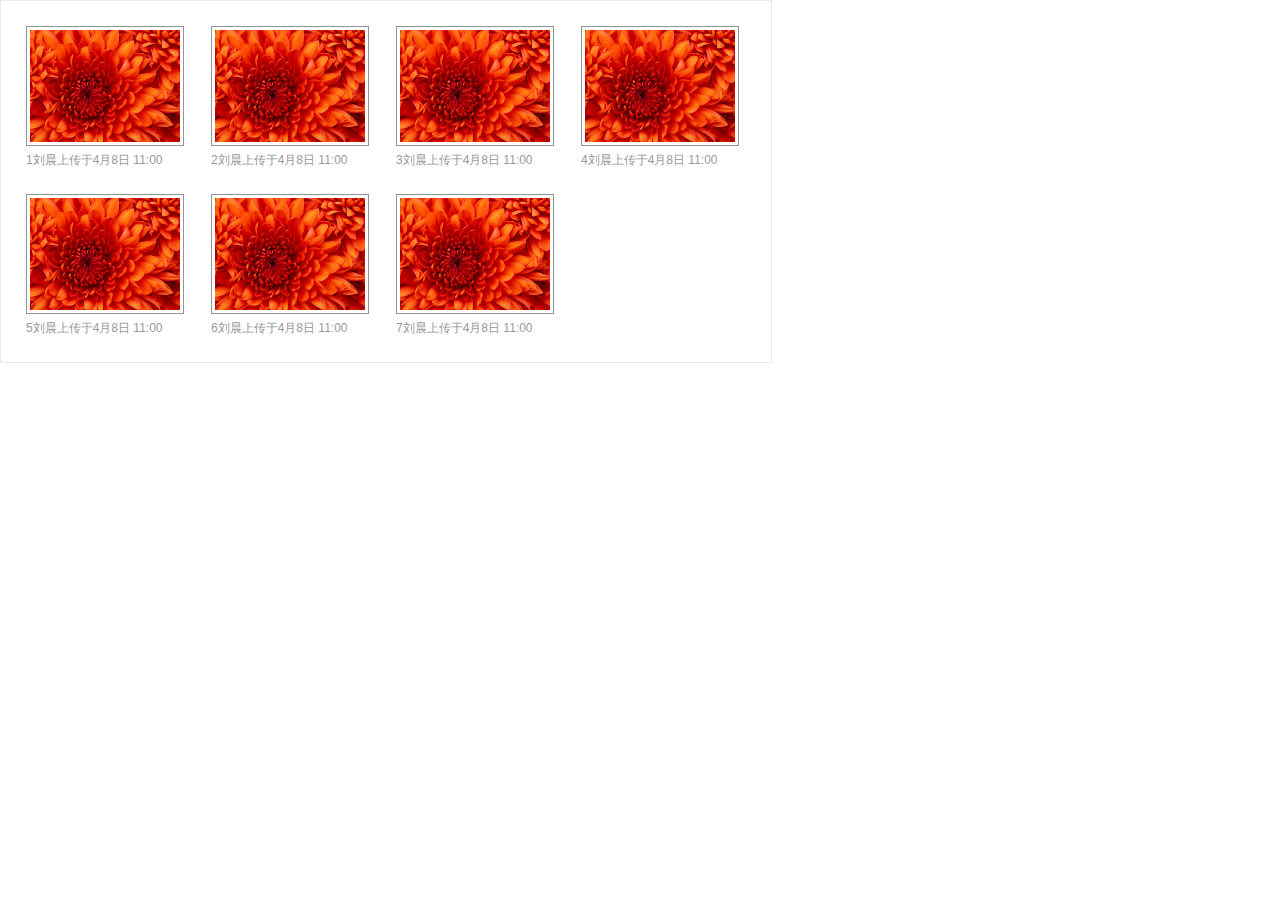
<file: ajax-json/index.html>
<!DOCTYPE html>
<html>
<head>
<meta http-equiv="Content-Type" content="text/html; charset=utf-8" />
<title>test</title>
<link href="style/base.css" rel="stylesheet" />
<link href="style/style.css" rel="stylesheet" />
<script src="js/jquery-1.9.1.min.js" type="text/javascript"></script>
<script src="js/Underscore.js" type="text/javascript"></script>
<script src="js/backbone.js" type="text/javascript"></script>
<script src="js/script.js" type="text/javascript"></script>
<!--[if lt IE 9]>
    <script src="js/html5.js" type="text/javascript"></script>
<![endif]-->
</head>

<body>

<section class="img-list-wrap fn-clear padb25">
  <ul id="listView" class="img-list">
  </ul>
</section>

</body>
</html>
</file>
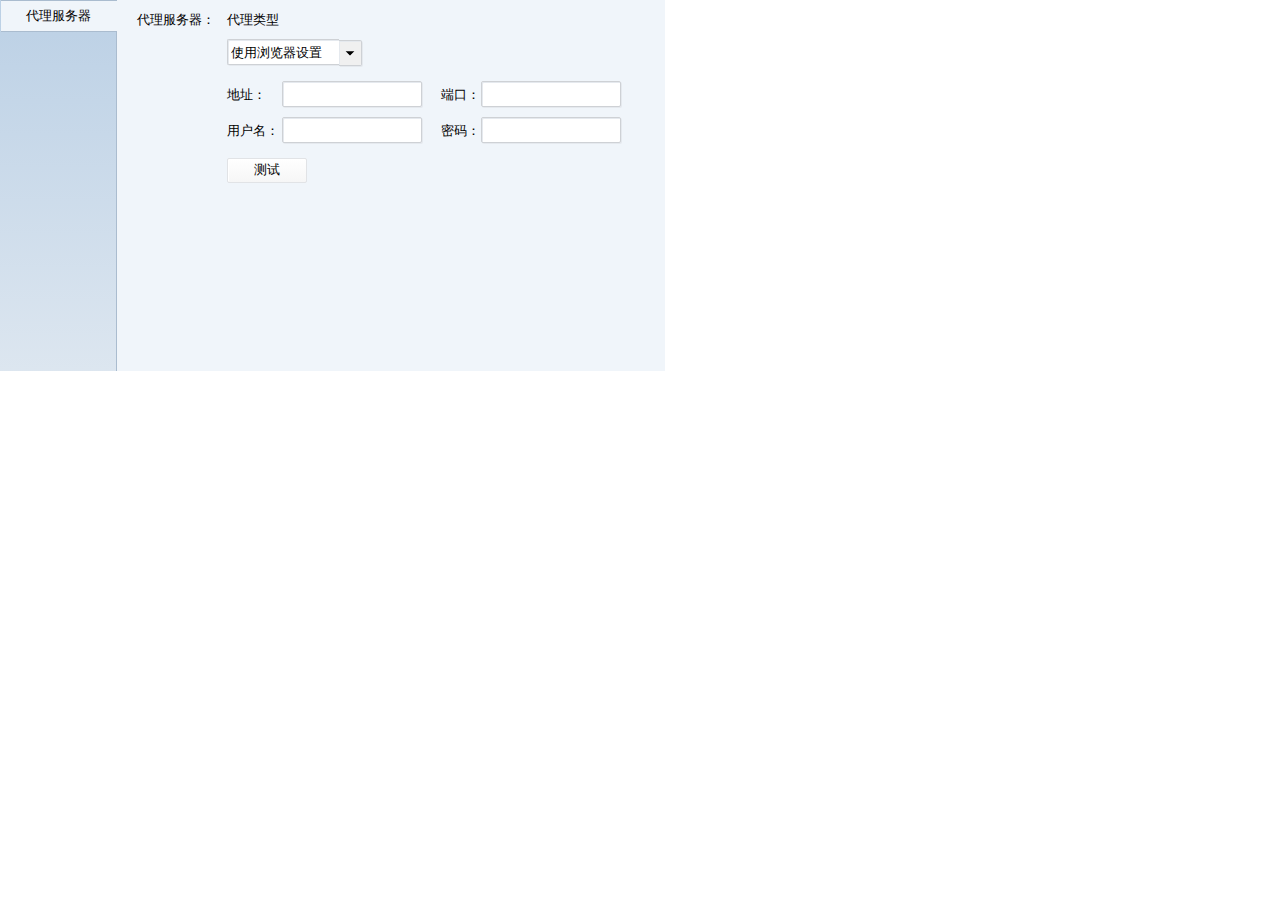
<file: fs.pc-interface-json/set-network.html>
<!DOCTYPE html>
<html>
<head>
<meta http-equiv="Content-Type" content="text/html; charset=utf-8" />
<title>set</title>
<link href="css/base.css" type="text/css" rel="stylesheet" />
<link href="css/web-common.css" type="text/css" rel="stylesheet" />
<script type="text/javascript" src="js/jquery-2.0.3.min.js"></script>
<script type="text/javascript" src="js/web-common.js"></script>
<script type="text/javascript">
        //接口 render
		$(function () {
            console.log('OptionsDialog.Network Html Loaded.');
			var agentSelType=$('#agent-sel-type'),
				agentAdress=$('#agent-adress'),
				agentPort=$('#agent-port'),
				agentUsername=$('#agent-username'),
				agentPassword=$('#agent-password'),
				agentBtn=$('#agent-btn');
			//console.log(agentSelType.val());
			var	pServer=agentAdress.val()+':'+agentPort.val();
			var sType='';
			if(agentSelType=='使用浏览器设置'){
				sType=1;
			}else if(agentSelType=='不使用代理'){
				sType=2;
			}else{
				sType=3;
			}
			var selListEl=$('.sm-sel-list');
			selListEl.find('a').click(function(){
				var meElVal=$(this).html();
				if(meElVal == '使用浏览器设置'){
					agentAdress.prop('disabled',true);
					agentPort.prop('disabled',true);
					agentUsername.prop('disabled',false);
					agentPassword.prop('disabled',false);
				}else if(meElVal == '不使用代理'){
					agentAdress.prop('disabled',true);
					agentPort.prop('disabled',true);
					agentUsername.prop('disabled',true);
					agentPassword.prop('disabled',true);
				}else{
					agentAdress.prop('disabled',false);
					agentPort.prop('disabled',false);
					agentUsername.prop('disabled',false);
					agentPassword.prop('disabled',false);
				}
				var paramJson = {
						"Pwd":agentPassword.val(),
						"Server":pServer,
						"Type":sType,
						"User":agentUsername.val()
					}; 
				var rst=SM.exec('/ChangeBatch/代理服务器', '', paramJson );
				console.log(rst);
			});
			//btn smit
			agentBtn.click(function(){
				var paramJson = {
						"Pwd":agentPassword.val(),
						"Server":pServer,
						"Type":sType,
						"User":agentUsername.val()
					}; 
				var rst=SM.exec('/ChangeBatch/代理服务器', '', paramJson );
				console.log(rst);
			});
            var paramValue = '';
            var jsonValue = {};
            SM.ajax('/LoadOptions/All', paramValue, jsonValue, function (status, desc, json) {
					if (status == 200) {
						var s = JSON.stringify(json);
						console.log(s);
						var proxy = json.ProxySetting;
						if (typeof proxy == 'object') {
							var s = JSON.stringify(proxy);
							console.log(s);
						}
						else {
							console.log('view Default Proxy Setting');
						}
					}
				});
	
			});
			function testChangeBatch() {
				var paramValue = '';
				var jsonValue = { 'Type': 3, 'Server': '192.168.20.41:8080', 'User': 'alario', "Pwd": '123456' };
				SM.ajax('/ChangeBatch/ProxySetting', paramValue, jsonValue, function (status, desc, json) {
					if (status == 200) {
						var s = JSON.stringify(json);
						console.log(s);

					}
            });
        }
    </script>
</head>

<body>
<section class="set-wrap fn-clear">
	<!-- set left start -->
	<aside class="set-left-wrap fn-left">
    	<ul class="set-left-list">
        	<li class="sla-on"><a href="javascript:;">代理服务器</a></li>
        </ul>
    </aside>
    <!-- set left end -->
    <!-- set right start -->
    <article class="set-main-wrap fn-left">
    	<!-- section 代理服务器 -->
        <section class="sm-section section-agent" id="section-agent-tpl">
        	<dl class="sm-section-list fn-clear">
            	<dt class="fn-left">代理服务器：</dt>
                <dd class="fn-left">
                	<div class="ssl-item">代理类型</div>
                    <div class="ssl-item">
                    	<div class="sm-sel-wrap">
                        	<input type="text" class="sm-sel-text" value="使用浏览器设置" readonly /><button class="sm-sel-btn"></button>
                        	<p class="sm-sel-list" style="display:none;">
                            	<a href="javascript:;">使用浏览器设置</a>
                                <a href="javascript:;">不使用代理</a>
                                <a href="javascript:;">自定义代理</a>
                            </p>
                        </div>
                    </div>
                	<div class="ssl-item margt15">
                    	<label class="sm-dl-label">地址：</label><input type="text" class="sm-inp-text" style="width:135px;" />
                        <label class="sm-dl-label dl-label-r">端口：</label><input type="text" class="sm-inp-text" style="width:135px;" />
                    </div>
                    <div class="ssl-item">
                    	<label class="sm-dl-label">用户名：</label><input type="text" class="sm-inp-text" style="width:135px;" />
                        <label class="sm-dl-label dl-label-r">密码：</label><input type="password" class="sm-inp-text" style="width:135px;" />
                    </div>
                    <div class="ssl-item margt15"><button style="width:80px;" class="sm-button">测试</button></div>
                </dd>
            </dl>
        </section>
        
        
    </article>
    <!-- set right end -->
</section>
</body>
</html>
</file>
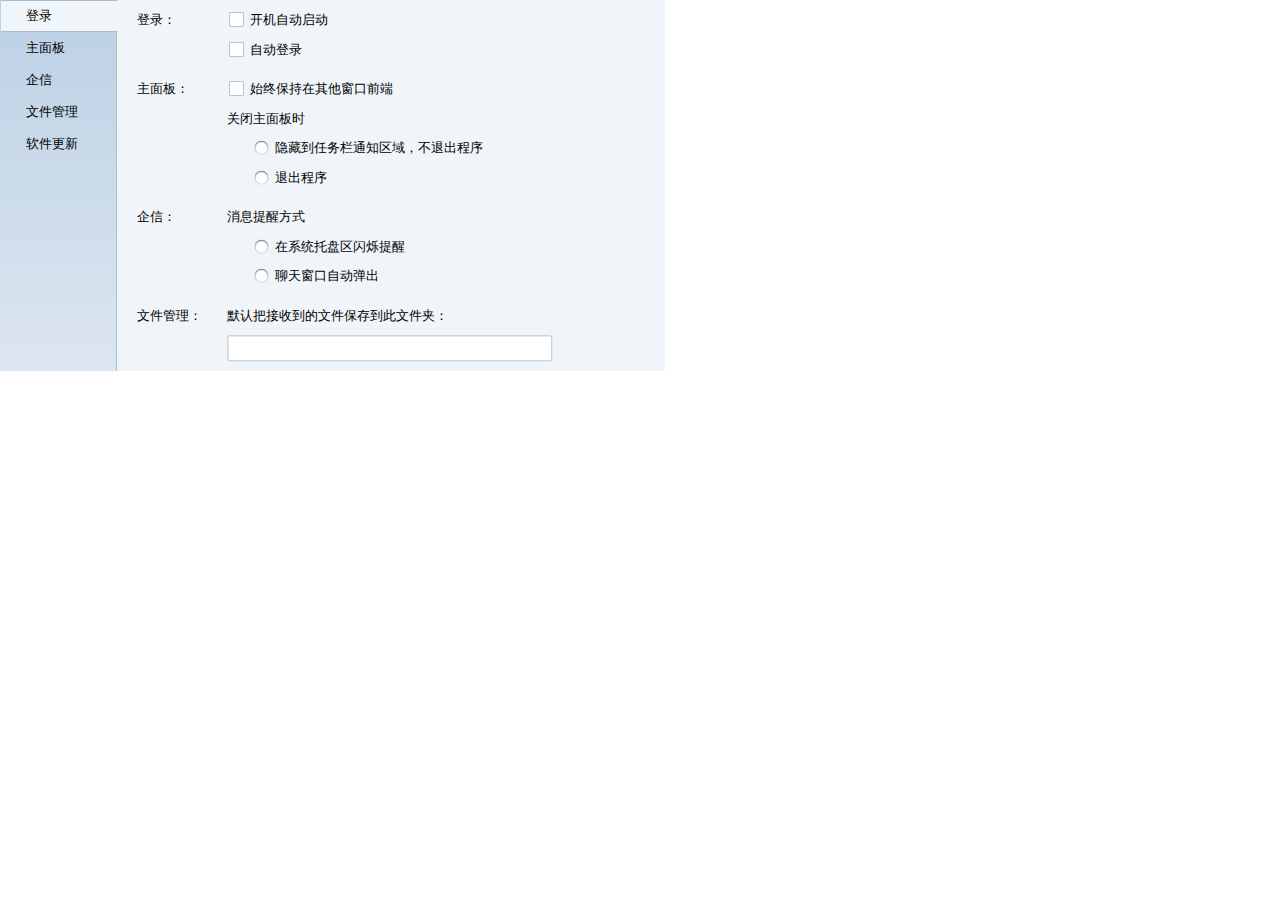
<file: fs.pc-interface-json/set.-basic.html>
<!DOCTYPE html>
<html>
<head>
<meta http-equiv="Content-Type" content="text/html; charset=utf-8" />
<title>set</title>
<link href="css/base.css" type="text/css" rel="stylesheet" />
<link href="css/web-common.css" type="text/css" rel="stylesheet" />
<script type="text/javascript" src="js/jquery-2.0.3.min.js"></script>
<script type="text/javascript" src="js/web-common.js"></script>
<script type="text/javascript">
        $(function () {
			//接口 render
            console.log('OptionsDialog.Basic Html Loaded.');
            var paramValue = '';
            var jsonValue = {};
			//checkbox update style functon
			function chkfun(chkname){
				if(chkname.is(':checked')){
					chkname.parent().addClass('cbkw-on');
				}else{
					chkname.parent().removeClass('cbkw-on');
				}
			}
			//radio update style functon
			function radfun(radname){
				if(radname.is(':checked')){
					radname.parents('.radio-filter-wrap').find('.radio-wrap').removeClass('radw-on')
					radname.parent().addClass('radw-on');
				}else{
					radname.parent().removeClass('radw-on');
				}
			}
			//checkbox var
			var smOpenpcStartup=$('#sm-openpc-startup'),
				smAutoLogin=$('#sm-auto-login'),
				smOtherBefore=$('#sm-other-before'),
				smOpenUpdate=$('#sm-open-update');
			//radio var
			var smHideStus=$('#sm-hide-stus'),
				smOutSoft=$('#sm-out-soft'),
				smStusFlash=$('#sm-stus-flash'),
				smAutoAlert=$('#sm-auto-alert'),
				smSaveDoc=$('#sm-save-doc'),
				smUserCustom=$('#sm-user-custom');
			//file catalog var
			var fileCatalogText=$('#file-catalog-text'),
				fileCatalogEdit=$('#file-catalog-edit'),
				fileCatalogOpen=$('#file-catalog-open');
			var choiceMfileText=$('#choice-mfile-text'),
				choiceMfileBtn=$('#choice-mfile-btn'),
				justClearBtn=$('#just-clear-btn');	
            SM.ajax('/LoadOptions/All', paramValue, jsonValue, function (status, desc, json) {
                if (status == 200) {
                    var s = JSON.stringify(json);
                    console.log(s);
					//checkbox response get
					var chkOpenpcStartup=json['开机自动启动'],
						chkAutoLogin=json['自动登录'],
						chkOtherBefore=json['始终保持在其他窗口前端'],
						chkOpenUpdate=json['开启后台检查更新'];
					//checkbox render
					smOpenpcStartup.attr('checked',chkOpenpcStartup);
                    chkfun(smOpenpcStartup);
					smAutoLogin.attr('checked',chkAutoLogin);
                    chkfun(smAutoLogin);
					smOtherBefore.attr('checked',chkOtherBefore);
                    chkfun(smOtherBefore);
					smOpenUpdate.attr('checked',chkOpenUpdate);
                    chkfun(smOpenUpdate);
					//radio response get
					var radClosePanel=json['关闭主面板时'],
						radInfoRemind=json['消息提醒方式'];
					//radio render
					if(radClosePanel == 1){
						smHideStus.attr('checked',true);
						smOutSoft.attr('checked',false);
					}else if(radClosePanel == 2){
						smHideStus.attr('checked',false);
						smOutSoft.attr('checked',true);
					}else{
						smHideStus.attr('checked',false);
						smOutSoft.attr('checked',false);
					}
					radfun(smHideStus);
					radfun(smOutSoft);
					if(radInfoRemind == 1){
						smStusFlash.attr('checked',true);
						smAutoAlert.attr('checked',false);
					}else if(radInfoRemind == 2){
						smStusFlash.attr('checked',false);
						smAutoAlert.attr('checked',true);
					}else{
						smStusFlash.attr('checked',false);
						smAutoAlert.attr('checked',false);
					}
					radfun(smStusFlash);
					radfun(smAutoAlert);
					//file catalog response get	
					var fileTextCatalog=json['接收文件目录'];
					//file catalog render
					fileCatalogText.val(fileTextCatalog);	
					fileCatalogEdit.click(function(){
						var paramJson = { '当前目录' : fileCatalogText.val() };
						var rst=SM.exec( '/FileManage/接收文件更改目录', '', paramJson );
						console.log( rst );
						fileCatalogText.val( rst.desc );
					});
					fileCatalogOpen.click(function(){
						var paramJson = { '当前目录' : fileCatalogText.val() };
						var rst=SM.exec( '/FileManage/打开文件夹', '', paramJson );
					});
					//choice personal file get
					var radChoiceFile=json['个人文件夹'].Choice,
						dirChoiceFile=json['个人文件夹'].Dir;
					//choice personal file render
					if(radChoiceFile == 1){
						smSaveDoc.attr('checked',true);
						smUserCustom.attr('checked',false);
						choiceMfileBtn.prop('disabled',true);
						choiceMfileBtn.addClass('btn-disabled');
					}else if(radChoiceFile == 2){
						smSaveDoc.attr('checked',false);
						smUserCustom.attr('checked',true);
						choiceMfileBtn.prop('disabled',false);
						choiceMfileBtn.removeClass('btn-disabled');
					}else{
						smSaveDoc.attr('checked',false);
						smUserCustom.attr('checked',false);
					}
					radfun(smSaveDoc);
					radfun(smUserCustom);
					//浏览
					choiceMfileText.val(dirChoiceFile);	
                }
            });
			//checkbox require post
            smOpenpcStartup.click(function () {
                var paramString = this.checked ? 'Yes' : 'No';
                var paramJson = {};
				var rst = SM.exec( '/ChangeChecked/开机自动启动', paramString, paramJson );
				console.log( rst.status );
            });
			smAutoLogin.click(function () {
                var paramString = this.checked ? 'Yes' : 'No';
                var paramJson = {};
				var rst = SM.exec( '/ChangeChecked/自动登录', paramString, paramJson );
				console.log( rst.status );
            });
			smOtherBefore.click(function () {
                var paramString = this.checked ? 'Yes' : 'No';
                var paramJson = {};
				var rst = SM.exec( '/ChangeChecked/始终保持在其他窗口前端', paramString, paramJson );
				console.log( rst.status );
            });
			smOpenUpdate.click(function () {
                var paramValue = this.checked ? 'Yes' : 'No';
                var jsonValue = {};
                SM.ajax('/ChangeChecked/开启后台检查更新',paramValue, jsonValue, function (status, desc, json) {
					 console.log( status );
					 console.log( desc );
					 console.log( json );
				});	
            });
			//radio require post
			var mpanelRadio=$('.set-radio').filter("input[name='mpanelRadio']");
            mpanelRadio.click(function () {
                var itemValue = $(this).val();
                var paramJson = {};
				var rst = SM.exec( '/ChangeSelectValue/关闭主面板时', itemValue, paramJson );
				console.log( rst.status );
            });
			var mqxRadio=$('.set-radio').filter("input[name='mqxRadio']");
            mqxRadio.click(function () {
                var itemValue = $(this).val();
                var paramJson = {};
				var rst = SM.exec( '/ChangeSelectValue/消息提醒方式', itemValue, paramJson );
				console.log( rst.status );
            });
			var mfileRadio=$('.set-radio').filter("input[name='mfileRadio']");
            mfileRadio.click(function () {
                var itemValue = $(this).val();
				var taction='';
				if(itemValue == 1){
					choiceMfileBtn.prop('disabled',true);
					choiceMfileBtn.addClass('btn-disabled');
					taction='Radio';
				}else{
					choiceMfileBtn.prop('disabled',false);
					choiceMfileBtn.removeClass('btn-disabled');
					taction='Browse';
				}
                var paramJson = {'Choice': 2, 'Dir': choiceMfileText.val(), Action: taction};
				var rst = SM.exec( '/FileManage/个人文件夹', itemValue, paramJson );
				console.log( rst.status );
				
            });
			choiceMfileBtn.click(function(){
				var paramJson = {'Choice': 2, 'Dir': choiceMfileText.val(), Action: 'Browse'};
				var rst=SM.exec( '/FileManage/个人文件夹', '', paramJson );
				console.log( rst.status );
			});
			//clear file require post
            justClearBtn.click(function () {
                var paramValue = '';
                var jsonValue = {};
                var rst = SM.ajax('/FileManage/清理个人文件夹',paramValue, jsonValue, function (status, desc, json) {
				});
				//console.log( rst.status );	
            });
        });
    </script>
</head>

<body>
<section class="set-wrap fn-clear">
	<!-- set left start -->
	<aside class="set-left-wrap fn-left">
    	<ul class="set-left-list">
        	<li class="sla-on"><a href="javascript:;">登录</a></li>
            <li><a href="javascript:;">主面板</a></li>
            <li><a href="javascript:;">企信</a></li>
            <li><a href="javascript:;">文件管理</a></li>
            <li><a href="javascript:;">软件更新</a></li>
        </ul>
    </aside>
    <!-- set left end -->
    <!-- set right start -->
    <article class="set-main-wrap fn-left">
    	<!-- section 登录 -->
        <section class="sm-section" id="section-login-tpl">
        	<dl class="sm-section-list fn-clear">
            	<dt class="fn-left">登录：</dt>
                <dd class="fn-left">
                	<div class="ssl-item">
                    	<span class="checkbox-wrap"><input type="checkbox" id="sm-openpc-startup" class="set-checkbox" /></span>
                    	<label class="checkbox-label" for="sm-openpc-startup">开机自动启动</label>
                    </div>
                    <div class="ssl-item">
                    	<span class="checkbox-wrap"><input type="checkbox" id="sm-auto-login" class="set-checkbox" /></span>
                    	<label class="checkbox-label" for="sm-auto-login">自动登录</label>
                    </div>
                </dd>
            </dl>
        </section>
        <!-- section 主面板 -->
        <section class="sm-section" id="section-mpanel-tpl">
        	<dl class="sm-section-list fn-clear">
            	<dt class="fn-left">主面板：</dt>
                <dd class="fn-left">
                	<div class="ssl-item">
                    	<span class="checkbox-wrap"><input type="checkbox" id="sm-other-before" class="set-checkbox" /></span>
                    	<label class="checkbox-label" for="sm-other-before">始终保持在其他窗口前端</label>
                    </div>
                    <div class="ssl-item">关闭主面板时</div>
                    <div class="radio-filter-wrap">
                        <div class="ssl-item margl25">
                            <span class="radio-wrap"><input type="radio" name="mpanel-radio" id="sm-hide-stus" class="set-radio" /></span>
                            <label class="radio-label" for="sm-hide-stus">隐藏到任务栏通知区域，不退出程序</label>
                        </div>
                        <div class="ssl-item margl25">
                            <span class="radio-wrap"><input type="radio" name="mpanel-radio" id="sm-out-soft" class="set-radio" /></span>
                            <label class="radio-label" for="sm-out-soft">退出程序</label>
                        </div>
                    </div>
                </dd>
            </dl>
        </section>
        <!-- section 企信 -->
        <section class="sm-section" id="section-mqx-tpl">
        	<dl class="sm-section-list fn-clear">
            	<dt class="fn-left">企信：</dt>
                <dd class="fn-left">
                    <div class="ssl-item">消息提醒方式</div>
                    <div class="radio-filter-wrap">
                        <div class="ssl-item margl25">
                            <span class="radio-wrap"><input type="radio" name="mqx-radio" id="sm-stus-flash" class="set-radio" /></span>
                            <label class="radio-label" for="sm-stus-flash">在系统托盘区闪烁提醒</label>
                        </div>
                        <div class="ssl-item margl25">
                            <span class="radio-wrap"><input type="radio" name="mqx-radio" id="sm-auto-alert" class="set-radio" /></span>
                            <label class="radio-label" for="sm-auto-alert">聊天窗口自动弹出</label>
                        </div>
                    </div>
                </dd>
            </dl>
        </section>
        <!-- section 文件管理 -->
        <section class="sm-section" id="section-mfile-tpl">
        	<dl class="sm-section-list fn-clear">
            	<dt class="fn-left">文件管理：</dt>
                <dd class="fn-left">
                	<div class="ssl-item">默认把接收到的文件保存到此文件夹：</div>
                    <div class="ssl-item"><input type="text" class="sm-inp-text" style="width:320px;" /></div>
                    <div class="ssl-item"><button class="sm-button">更改目录</button><button class="sm-button margl10">打开文件夹</button></div>
                    <div class="ssl-item">选择个人文件夹（用于保存消息记录等数据）的保存位置</div>
                    <div class="radio-filter-wrap">
                        <div class="ssl-item margl25">
                            <span class="radio-wrap"><input type="radio" name="mfile-radio" id="sm-save-doc" class="set-radio" /></span>
                            <label class="radio-label" for="sm-save-doc">保存到我的文档</label>
                        </div>
                        <div class="ssl-item margl25">
                            <span class="radio-wrap"><input type="radio" name="mfile-radio" id="sm-user-custom" class="set-radio" /></span>
                            <label class="radio-label" for="sm-user-custom">自定义</label>
                        </div>
                    </div>
                    <div class="ssl-item"><input type="text" class="sm-inp-text" style="width:260px;" /><button class="sm-button margl10 btn-disabled">浏览</button></div>
                    <div class="ssl-item">您可以清理个人文件夹中的消息记录、图片等内容，释放磁盘空间</div>
                    <div class="ssl-item"><button class="sm-button">立即清理</button></div>
                </dd>
            </dl>
        </section>
        <!-- section 软件更新 -->
        <section class="sm-section" id="section-mupdate-tpl">
        	<dl class="sm-section-list fn-clear">
            	<dt class="fn-left">软件更新：</dt>
                <dd class="fn-left">
                    <div class="ssl-item">
                    	<span class="checkbox-wrap"><input type="checkbox" id="sm-open-update" class="set-checkbox" /></span>
                    	<label class="checkbox-label" for="sm-open-update">开启后台检查更新</label>
                    </div>
                </dd>
            </dl>
        </section>
        
    </article>
    <!-- set right end -->
</section>
</body>
</html>
</file>
<file: ajax-json/style/base.css>
@charset "utf-8";
 
/* 
	@名称: base
	@功能: 重设浏览器默认样式
*/
 
/* 防止用户自定义背景颜色对网页的影响，添加让用户可以自定义字体 */
html{
	color:#000;background:#fff;
	-webkit-text-size-adjust: 100%;
    -ms-text-size-adjust: 100%;
}

/* 内外边距通常让各个浏览器样式的表现位置不同 */
body,div,dl,dt,dd,ul,ol,li,h1,h2,h3,h4,h5,h6,pre,code,form,fieldset,legend,input,textarea,p,blockquote,th,td,hr,button,article,aside,details,figcaption,figure,footer,header,hgroup,menu,nav,section {
	margin:0;padding:0;
}
 
/* 重设 HTML5 标签, IE 需要在 js 中 createElement(TAG) */
article,aside,details,figcaption,figure,footer,header,hgroup,menu,nav,section { 
    display:block;
}
 
/* HTML5 媒体文件跟 img 保持一致 */
audio,canvas,video {
    display: inline-block;*display: inline;*zoom: 1;
}
 
/* 要注意表单元素并不继承父级 font 的问题 */
body,button,input,select,textarea{
	font:12px/1.5 tahoma,arial,\5b8b\4f53;
}
input,select,textarea{
	font-size:100%;
}
 
/* 去掉各Table  cell 的边距并让其边重合 */
table{
	border-collapse:collapse;border-spacing:0;
}
 
/* IE bug fixed: th 不继承 text-align*/
th{
	text-align:inherit;
}
 
/* 去除默认边框 */
fieldset,img{
	border:0;
}
 
/* ie6 7 8(q) bug 显示为行内表现 */
iframe{
	display:block;
}
 
/* 去掉 firefox 下此元素的边框 */
abbr,acronym{
	border:0;font-variant:normal;
}
 
/* 一致的 del 样式 */
del {
	text-decoration:line-through;
}
 
address,caption,cite,code,dfn,em,th,var {
	font-style:normal;
	font-weight:500;
}
 
/* 去掉列表前的标识, li 会继承 */
ol,ul {
	list-style:none;
}
 
/* 对齐是排版最重要的因素, 别让什么都居中 */
caption,th {
	text-align:left;
}
 
/* 来自yahoo, 让标题都自定义, 适应多个系统应用 */
h1,h2,h3,h4,h5,h6 {
	font-size:100%;
	font-weight:500;
}
 
q:before,q:after {
	content:'';
}
 
/* 统一上标和下标 */
sub, sup {
    font-size: 75%; line-height: 0; position: relative; vertical-align: baseline;
}
sup {top: -0.5em;}
sub {bottom: -0.25em;}
 
 
 
/* 让链接在 hover 状态下显示下划线 */
a:hover {
	text-decoration:underline;
}
 
/* 默认不显示下划线，保持页面简洁 */
ins,a {
	text-decoration:none;
}
 
/* 清理浮动 */
.fn-clear:after {
	visibility:hidden;
	display:block;
	font-size:0;
	content:" ";
	clear:both;
	height:0;
}
.fn-clear {
	zoom:1; /* for IE6 IE7 */
}
 
/* 隐藏, 通常用来与 JS 配合 */
body .fn-hide {
	display:none;
}
 
/* 设置内联, 减少浮动带来的bug */
.fn-left,.fn-right {
	display:inline;
}
.fn-left {
	float:left;
}
.fn-right {
	float:right;
}
</file>
<file: ajax-json/style/style.css>
.orange{color:#dd4b39!important;}
.grey{color:#999999!important;}
.marg10{margin-top:10px;}
.padb25{padding-bottom:25px;}
input{outline:none;}
input,input[type=checkbox]{vertical-align:middle;}
.position_re{position:relative;}

.img-list-wrap{width:770px;border:#ebebeb solid 1px;}

.img-list{}
.img-list li{width:160px;float:left;margin:25px 0 0 25px;text-align:left;display:inline;}
.img-list li img{width:150px;height:112px;border:#949494 solid 1px;padding:3px;}
.img-list li span{color:#999999;display:block;}
</file>
<file: fs.pc-interface-json/css/base.css>
@charset "utf-8";

/* 
    @名称: base
    @功能: 重设浏览器默认样式
*/

/* 防止用户自定义背景颜色对网页的影响，添加让用户可以自定义字体 */
html{
    color:#000;background:#fff;
    -webkit-text-size-adjust: 100%;
    -ms-text-size-adjust: 100%;
}

/* 内外边距通常让各个浏览器样式的表现位置不同 */
body,div,dl,dt,dd,ul,ol,li,h1,h2,h3,h4,h5,h6,pre,code,form,fieldset,legend,input,textarea,p,blockquote,th,td,hr,button,article,aside,details,figcaption,figure,footer,header,hgroup,menu,nav,section {
    margin:0;padding:0;
}

/* 重设 HTML5 标签, IE 需要在 js 中 createElement(TAG) */
article,aside,details,figcaption,figure,footer,header,hgroup,menu,nav,section { 
    display:block;
}

/* HTML5 媒体文件跟 img 保持一致 */
audio,canvas,video {
    display: inline-block;*display: inline;*zoom: 1;
}

/* 要注意表单元素并不继承父级 font 的问题 */
body,button,input,select,textarea{
    font:13px/1.5 tahoma,arial,\5b8b\4f53;
}
input,select,textarea{
    font-size:100%;
}

/* 去掉各Table  cell 的边距并让其边重合 */
table{
    border-collapse:collapse;border-spacing:0;
}

/* IE bug fixed: th 不继承 text-align*/
th{
    text-align:inherit;
}

/* 去除默认边框 */
fieldset,img{
    border:0;
}

/* ie6 7 8(q) bug 显示为行内表现 */
iframe{
    display:block;
}

/* 去掉 firefox 下此元素的边框 */
abbr,acronym{
    border:0;font-variant:normal;
}

/* 一致的 del 样式 */
del {
    text-decoration:line-through;
}

address,caption,cite,code,dfn,em,th,var {
    font-style:normal;
    font-weight:500;
}

/* 去掉列表前的标识, li 会继承 */
ol,ul {
    list-style:none;
}

/* 对齐是排版最重要的因素, 别让什么都居中 */
caption,th {
    text-align:left;
}

/* 来自yahoo, 让标题都自定义, 适应多个系统应用 */
h1,h2,h3,h4,h5,h6 {
    font-size:100%;
    font-weight:500;
}

q:before,q:after {
    content:'';
}

/* 统一上标和下标 */
sub, sup {
    font-size: 75%; line-height: 0; position: relative; vertical-align: baseline;
}
sup {top: -0.5em;}
sub {bottom: -0.25em;}



/* 让链接在 hover 状态下显示下划线 */
a:hover {
    text-decoration:underline;
}

/* 默认不显示下划线，保持页面简洁 */
ins,a {
    text-decoration:none;
}

/* 清理浮动 */
.fn-clear:after {
    visibility:hidden;
    display:block;
    font-size:0;
    content:" ";
    clear:both;
    height:0;
}
.fn-clear {
    zoom:1; /* for IE6 IE7 */
}

/* 隐藏, 通常用来与 JS 配合 */
body .fn-hide {
    display:none;
}
body .fn-hide-abs {
    position: absolute;
    top:-10000px;
    left:-10000px;
}

/* 设置内联, 减少浮动带来的bug */
.fn-left,.fn-right {
    display:inline;
}
.fn-left {
    float:left;
}
.fn-right {
    float:right;
}
/* 单行文字溢出时出现省略号，需设定宽度 */ 
.fn-text-overflow {
    overflow: hidden;
    text-overflow: ellipsis;
    white-space: nowrap;
}

/* 简单的渐变 */
.fn-linear {
    background: -webkit-gradient(linear, left top, left bottom, from(#fcfcfc), to(#f1f1f1));
    background: -moz-linear-gradient(top, #fcfcfc, #f1f1f1);
    filter: progid:DXImageTransform.Microsoft.gradient(startColorstr='#fcfcfc', endColorstr='#f1f1f1');
    background:-o-linear-gradient(top, #fcfcfc, #f1f1f1);
    background: linear-gradient(top, #fcfcfc, #f1f1f1);
}

/* 浅色的渐变 */
.fn-linear-light {
    background: -webkit-gradient(linear, left top, left bottom, from(#fcfcfc), to(#f9f9f9));
    background: -moz-linear-gradient(top, #fcfcfc, #f9f9f9);
    filter: progid:DXImageTransform.Microsoft.gradient(startColorstr='#fcfcfc', endColorstr='#f9f9f9');
    background:-o-linear-gradient(top, #fcfcfc, #f9f9f9);
    background: linear-gradient(top, #fcfcfc, #f9f9f9);
}

/* 人民币符号 */
.fn-rmb {
    font-family: arial;
    font-style: normal;
    padding-right: 4px;
}

/* chrome 下字体过小的问题 */
.fn-webkit-adjust {
    -webkit-text-size-adjust: none;
}
</file>
<file: fs.pc-interface-json/css/web-common.css>
/* public style */
.margl25{margin-left:25px;}
.margl10{margin-left:10px;}
.margt15{margin-top:15px;}
*:focus{outline:none;}
input[type=text]{outline:none;}
button{cursor:pointer;}
.sm-inp-text{border:#ced1d5 solid 1px;border-radius:2px;height:22px;box-shadow:1px 1px 0 #e5e9ee,1px 1px 0 #e5e9ee inset;padding-left:3px;padding-top:2px;}
.sm-button{border:#e1e3e6 solid 1px;border-radius:2px;height:25px;box-shadow:1px 1px 0 #ffffff inset;padding:0 12px;
background:-webkit-gradient(linear,0% 0%,0% 100%,from(#ffffff),to(#f6f6f6));
}
.sm-button:hover{background:-webkit-gradient(linear,0% 0%,0% 100%,from(#fefaea),to(#f7f3e3));box-shadow:1px 1px 0 #fefdf8 inset;}
.sm-button:active{background:-webkit-gradient(linear,0% 0%,0% 100%,from(#f7f3e3),to(#fefaea));box-shadow:1px 1px 0 #fefdf8 inset;}
.btn-disabled{}
.btn-disabled:hover{background:-webkit-gradient(linear,0% 0%,0% 100%,from(#ffffff),to(#f6f6f6));cursor:default;}
/* scroll style */
::-webkit-scrollbar {
  width: 9px;
  height: 9px;
}
::-webkit-scrollbar-track-piece {
  background-color: transparent;
}
::-webkit-scrollbar-track-piece:hover {
  background-color: #eee;
}
body::-webkit-scrollbar-track-piece {
  background-color: white;
}
::-webkit-scrollbar-track-piece:no-button {}
::-webkit-scrollbar-thumb {
  background-color: #ccc;
  border-radius: 5px;
}
::-webkit-scrollbar-thumb:hover {
  background-color: #999;
}
::-webkit-scrollbar-thumb:active {
  background-color: #666;
}
::-webkit-scrollbar-button:vertical { width: 9px; height:5px}
::-webkit-scrollbar-button:horizontal { width: 9px;}
::-webkit-scrollbar-button:vertical:start:decrement { background-color:transparent; }
::-webkit-scrollbar-button:vertical:end:increment { background-color: #transparent; }
::-webkit-scrollbar-button:horizontal:start:decrement { background-color: #cccccc; }
::-webkit-scrollbar-button:horizontal:end:increment { background-color: #cccccc; }
/* set wrap */
.set-wrap{background-color:#F0F5FA;width:665px;height:371px;color:#000000;overflow:hidden;}
/* set left */
.set-wrap .set-left-wrap{width:116px;height:690px;border-right:#aabccf solid 1px;
background:-webkit-gradient(linear,0% 0%,0% 100%,from(#bbd0e5),to(#f9f9f9));
}
.set-wrap .set-left-wrap .set-left-list li{line-height:30px;padding-left:25px;cursor:pointer;position:relative;right:-1px;
    border:transparent solid 1px;
	border-right:none;
	border-left:none;
}
.set-wrap .set-left-wrap .set-left-list li.sla-on{
	background-color:#F0F5FA;
	border:#aabccf solid 1px;
	border-right:none;
	border-left:none;
}
.set-wrap .set-left-wrap .set-left-list li a{color:#000000;display:block;line-height:30px;}
.set-wrap .set-left-wrap .set-left-list li a:hover{color:#000000;text-decoration:none;}

/* set right */
.set-wrap .set-main-wrap{height:371px;width:548px;overflow:auto;}
.set-wrap .set-main-wrap .sm-section{margin:10px 20px;}
.set-wrap .set-main-wrap .sm-section .sm-section-list dt{width:80px;text-align:left;}
.set-wrap .set-main-wrap .sm-section .sm-section-list dd{margin-left:10px;}
.set-wrap .set-main-wrap .sm-section .sm-section-list dd .ssl-item{margin-bottom:10px;}
.set-wrap .set-main-wrap #section-mupdate-tpl{padding-bottom:315px;}
/* checkbox style */
.checkbox-wrap{width:19px;height:19px;background:url(../images/checked-select-icon.png) no-repeat;display:inline-block;}
.checkbox-wrap:hover{background-position:-19px 0;}
.checkbox-wrap:active{background-position:-38px 0;}
.checkbox-wrap:visited{background-position:-57px 0;}

.cbkw-on{background-position:0 -19px;}
.cbkw-on:hover{background-position:-19px -19px;}
.cbkw-on:active{background-position:-38px -19px;}
.cbkw-on:visited{background-position:-57px -19px;}

.checkbox-wrap input[type=checkbox]{opacity:0;width:19px;height:19px;vertical-align:middle;}
label.checkbox-label{}

/* radio style */
.radio-wrap{width:19px;height:19px;background:url(../images/checked-select-icon.png) no-repeat 0 -38px;display:inline-block;}
.radio-wrap:hover{background-position:-19px -38px;}
.radio-wrap:active{background-position:-38px -38px;}
.radio-wrap:visited{background-position:-57px -38px;}

.radw-on{background-position:0 -57px;}
.radw-on:hover{background-position:-19px -57px;}
.radw-on:active{background-position:-38px -57px;}
.radw-on:visited{background-position:-57px -57px;}

.radio-wrap input[type=radio]{opacity:0;width:19px;height:19px;vertical-align:middle;}
label.radio-label{}
/* set agent */
.section-agent .sm-dl-label{width:55px;text-align:left;display:inline-block;}
.section-agent .dl-label-r{padding-left:15px;width:40px;}
/* select style */
.sm-sel-wrap{position:relative;}
.sm-sel-wrap .sm-sel-text{width:108px;border:#ced1d5 solid 1px;border-right:none;border-radius:2px 0 0 2px;height:22px;box-shadow:1px 1px 0 #e5e9ee,1px 1px 0 #e5e9ee inset;padding-left:3px;padding-top:2px;vertical-align:middle;margin-top:-1px;}
.sm-sel-wrap .sm-sel-btn{width:23px;height:26px;border:#ced1d5 solid 1px;border-left:none;border-radius:0 2px 2px 0;background:#f0f0f0 url(../images/sel-btn-icon.png) no-repeat center 10px;vertical-align:middle;box-shadow:1px 1px 0 #e5e9ee,1px 1px 0 #e5e9ee inset;}
.sm-sel-wrap .sm-sel-list{width:129px;border:#ced1d5 solid 1px;border-radius:2px;padding:2px;box-shadow:1px 1px 2px #e5e9ee;position:absolute;top:27px;left:0;background-color:#FFF;}
.sm-sel-wrap .sm-sel-list a{display:block;line-height:20px;padding-left:5px;color:#000;}
.sm-sel-wrap .sm-sel-list a:hover{background-color:#ffd278;text-decoration:none;}
</file>
